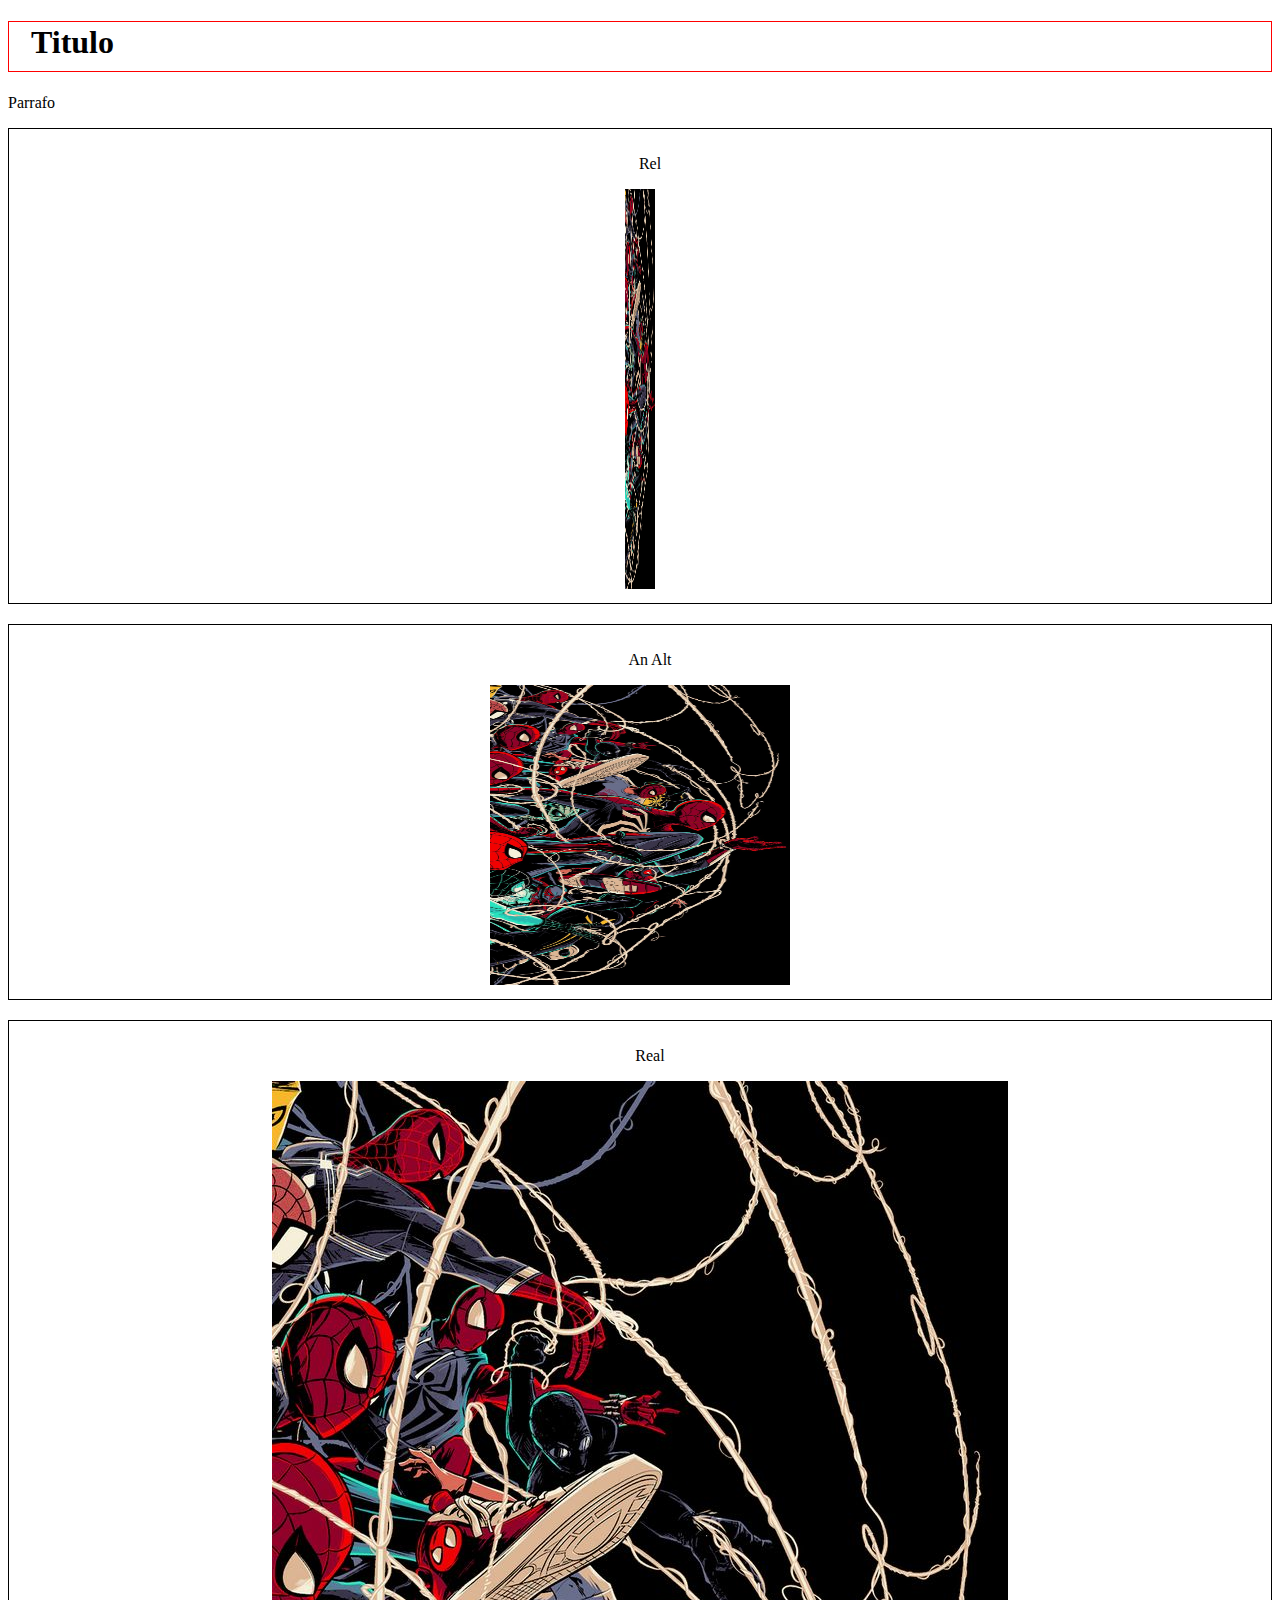
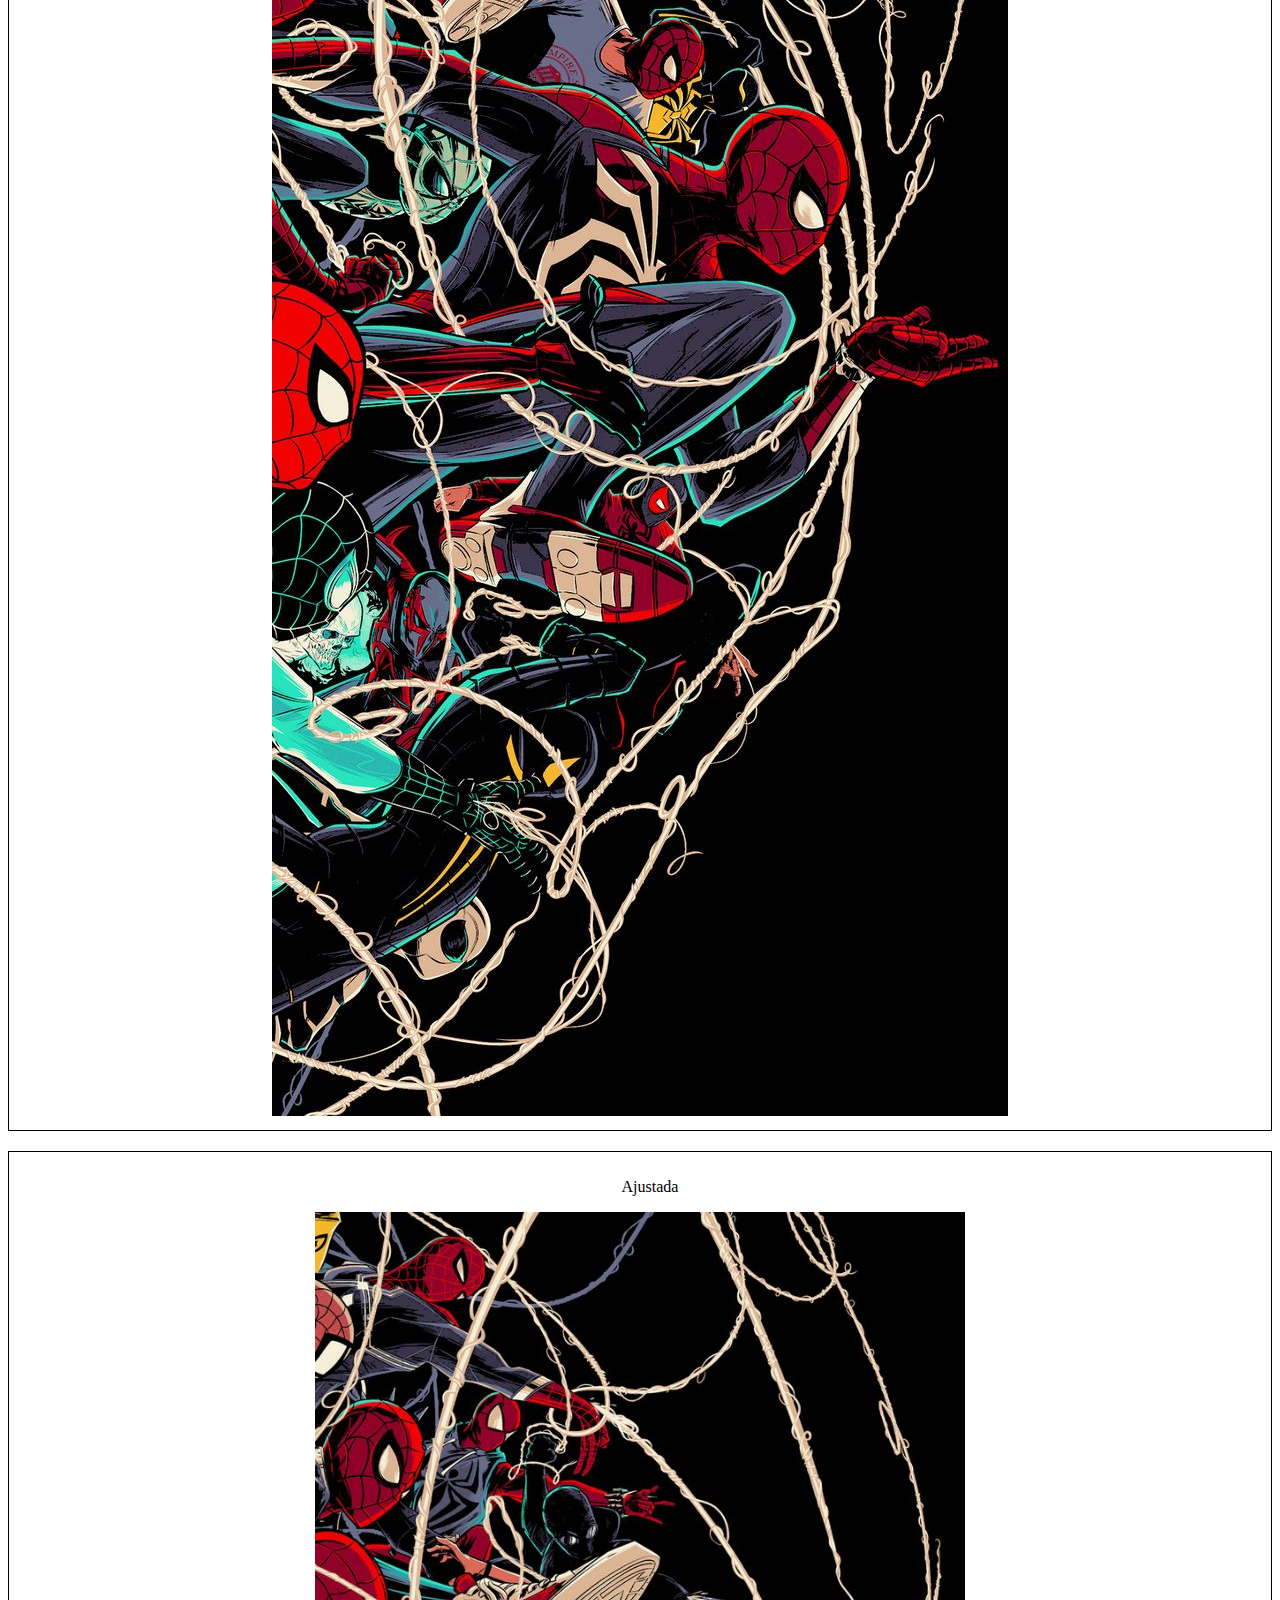
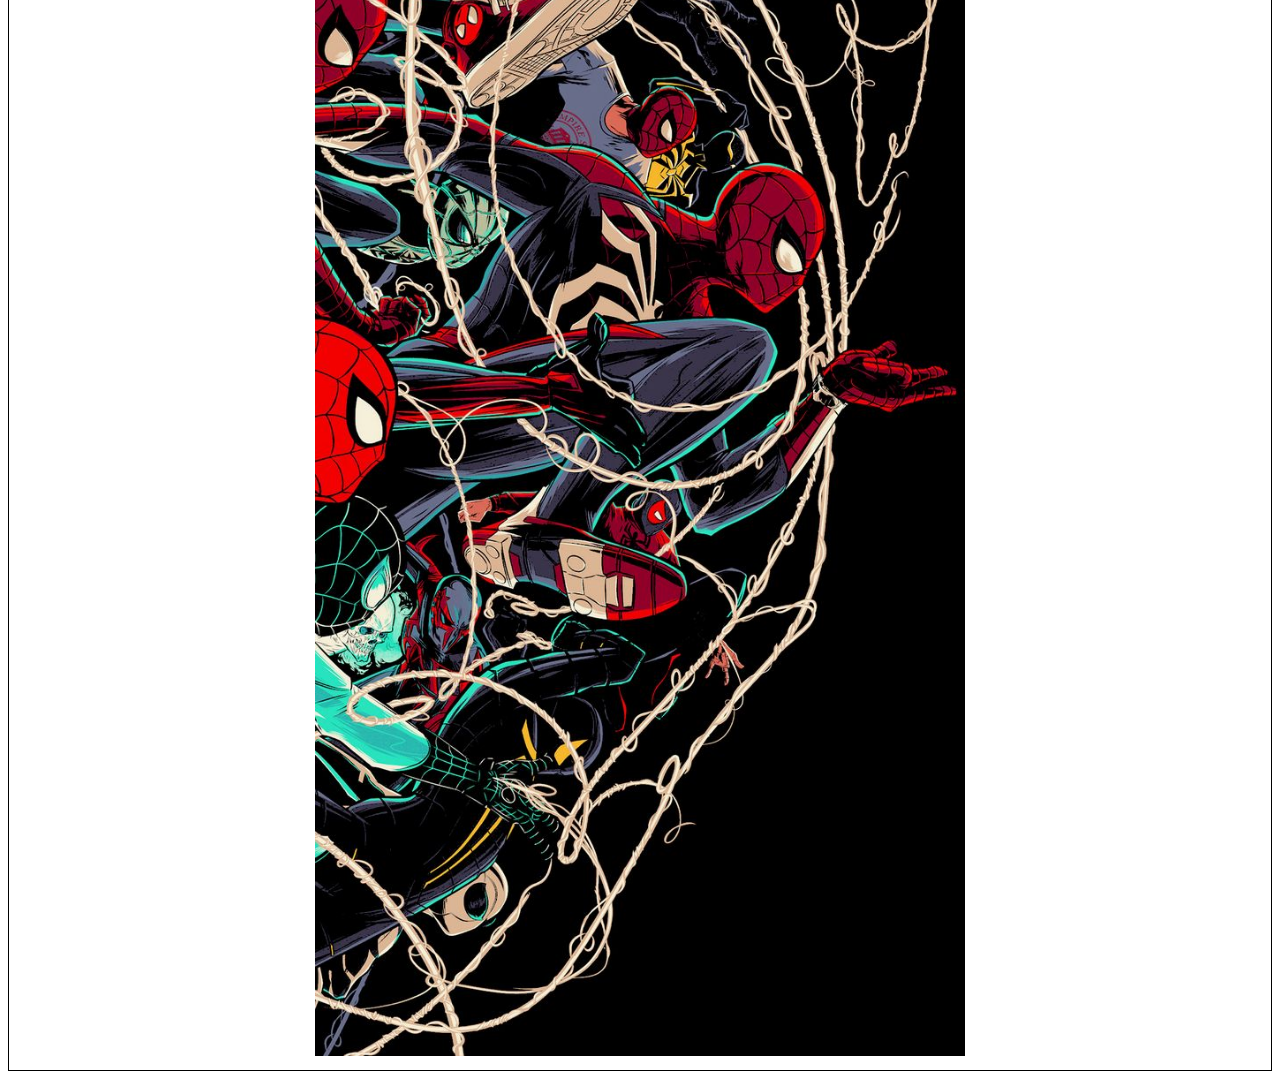
<file: Tarea4_CastroGarciaIvan/index.html>
<!DOCTYPE html>
<html lang="es">
    <head>
        <title>Document</title>
        <link rel="stylesheet" href="estilo.css">
    </head>
    <body>
        <h1>Titulo</h1>
        <p id="parrafo">Parrafo</p>

        <div class="sec1">
            <p class="rel">Rel</p>
            <a href="./pag1/pagina1.html">
                <img id="img1" src="_.jpeg">
            </a>
        </div>
        <div class="sec2">
            <p class="analt">An Alt</p>
            <a href="./pag2/pagina2.html">
                <img id="img2" src="_.jpeg">
            </a>
        </div>
        <div class="sec3">
            <p class="real">Real</p>
            <a href="./pag3/pagina3.html">
                <img id="img3" src="_.jpeg">
            </a>
        </div>
        <div class="sec4">
            <p class="Ajust">Ajustada</p>
            <a href="./pag4/pagina4.html">
                <img id="img4" src="_.jpeg">
            </a>
        </div>
    </body>
</html>
</file>
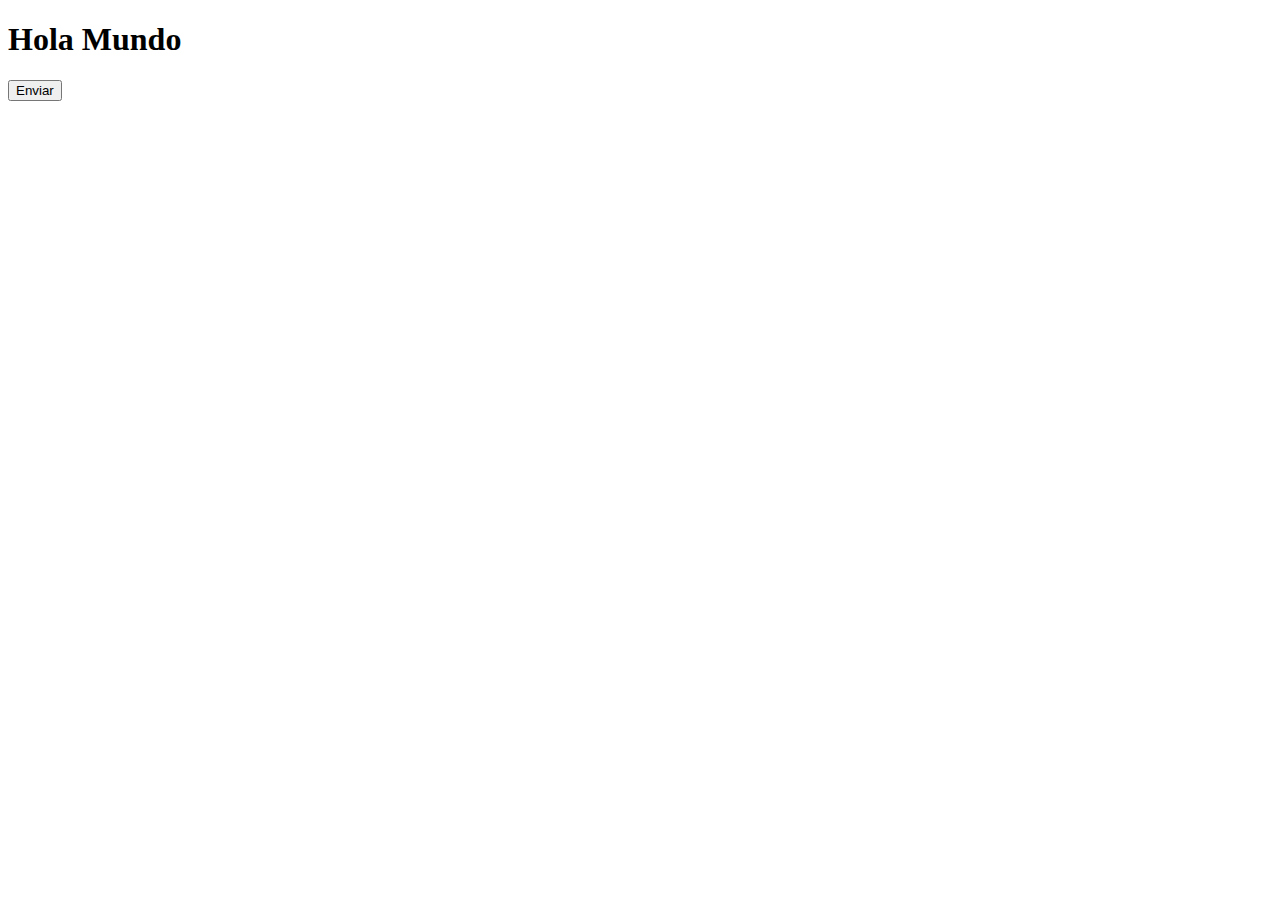
<file: Clase5/Actividad/index.html>
<!DOCTYPE html>
<html lang="en">
    <head>
        <meta charset="UTF-8">
        <meta name="viewport" content="width=device-width, initial-scale=1.0">
        <title>Document</title>
    </head>

    <body>
        <h1>Hola Mundo</h1>
        <button onclick="saluda()" >Enviar</button>

        <script src="app.js"></script>
    </body>
</html>
</file>
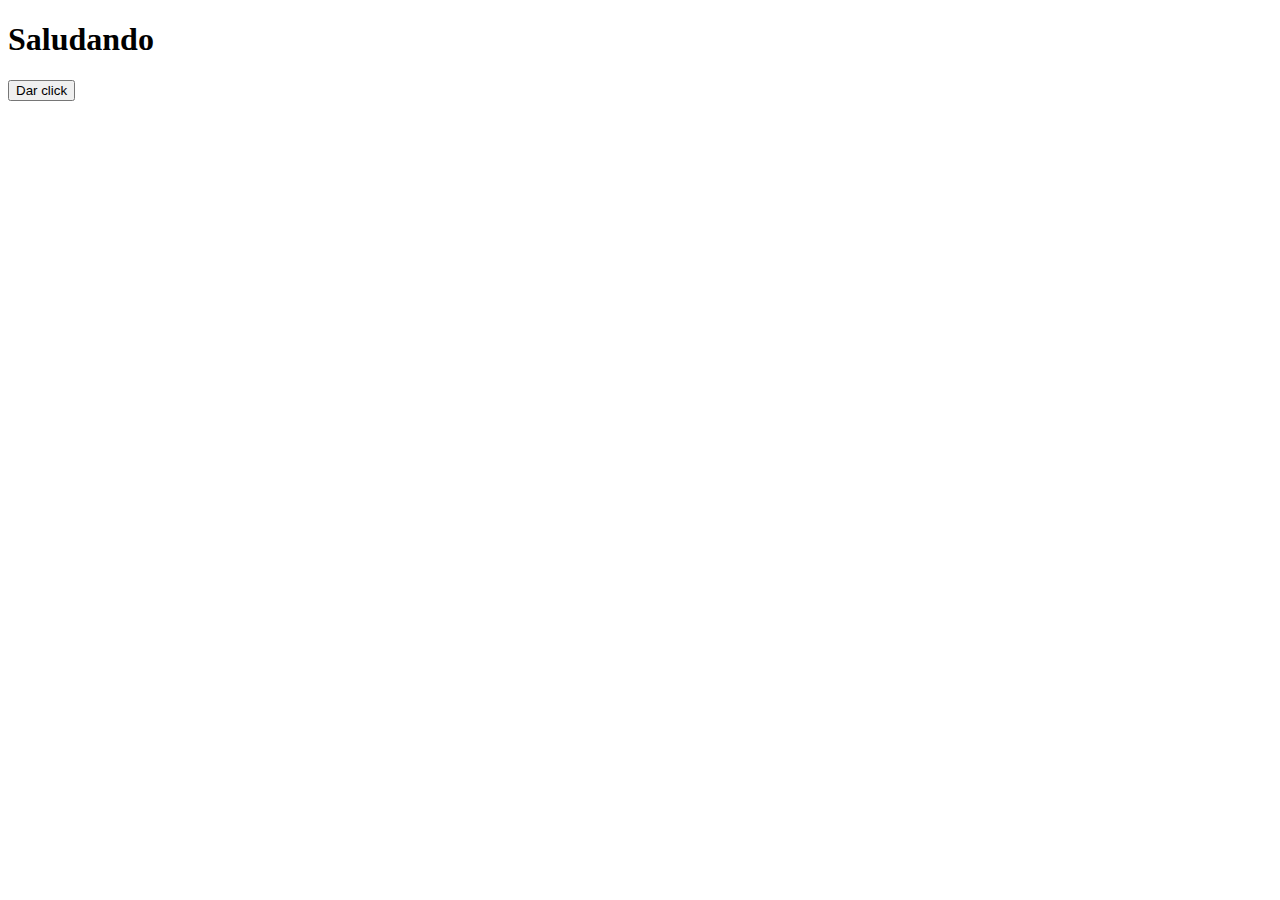
<file: Tarea5_CastroGarciaIvan/index3.html>
<!DOCTYPE html>
<html lang="en">
    <head>
        <meta charset="UTF-8">
        <meta name="viewport" content="width=device-width, initial-scale=1.0">
        <title>Separado</title>
    </head>
    <body>
        <h1>Saludando</h1>
        <button onclick="saludar()">Dar click</button>

        <script src="./app4.js"></script>
    </body>
</html>
</file>
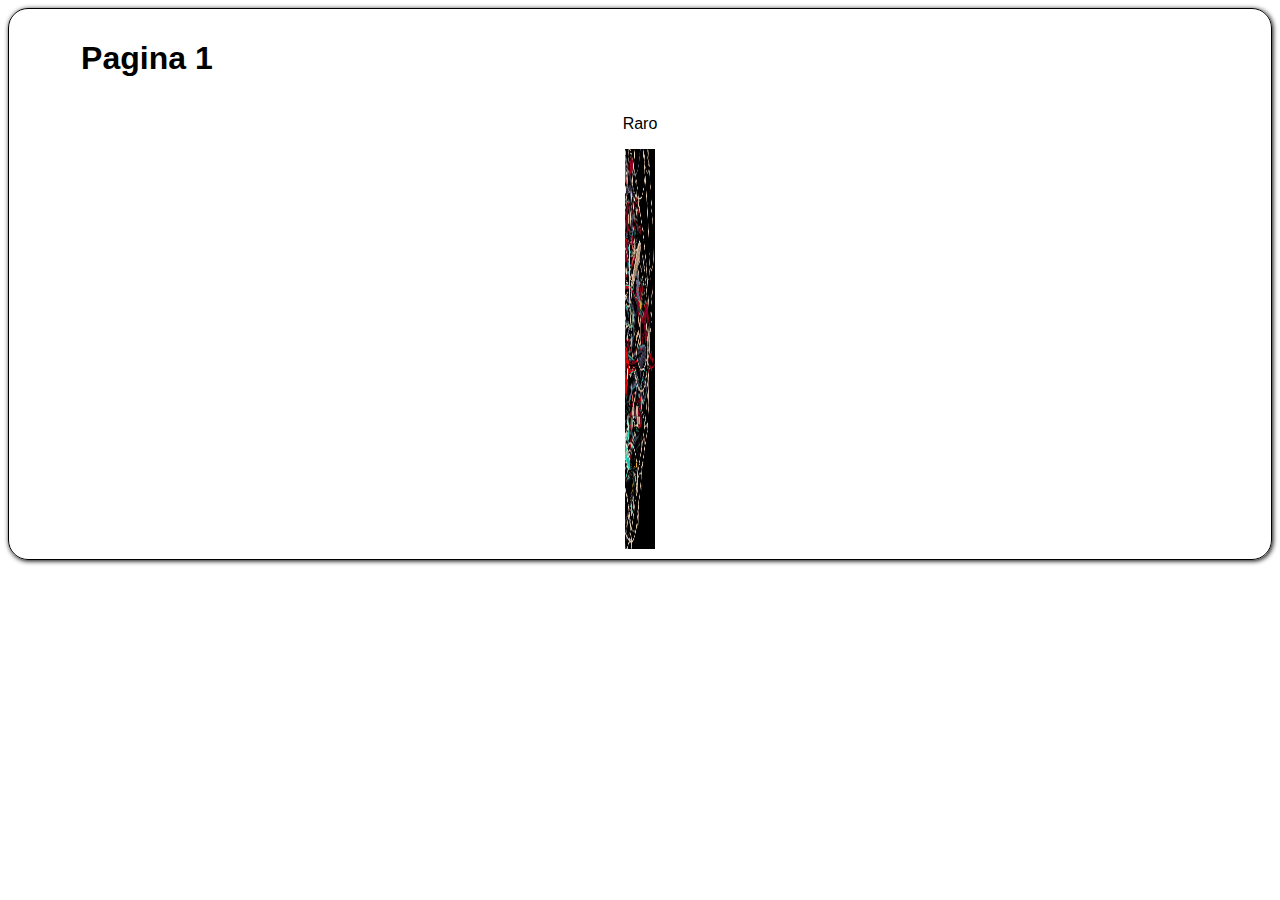
<file: Tarea4_CastroGarciaIvan/pag1/pagina1.html>
<!DOCTYPE html>
<html lang="en">
    <head>
        <meta charset="UTF-8">
        <meta name="viewport" content="width=device-width, initial-scale=1.0">
        <title>Pagina 1</title>
        <link rel="stylesheet" href="estilos.css">
    </head>
    <body>
        <div>
            <h1>Pagina 1</h1>
            <p> Raro </p>
            <img src="../_.jpeg" />
        </div>
    </body>
</html>
</file>
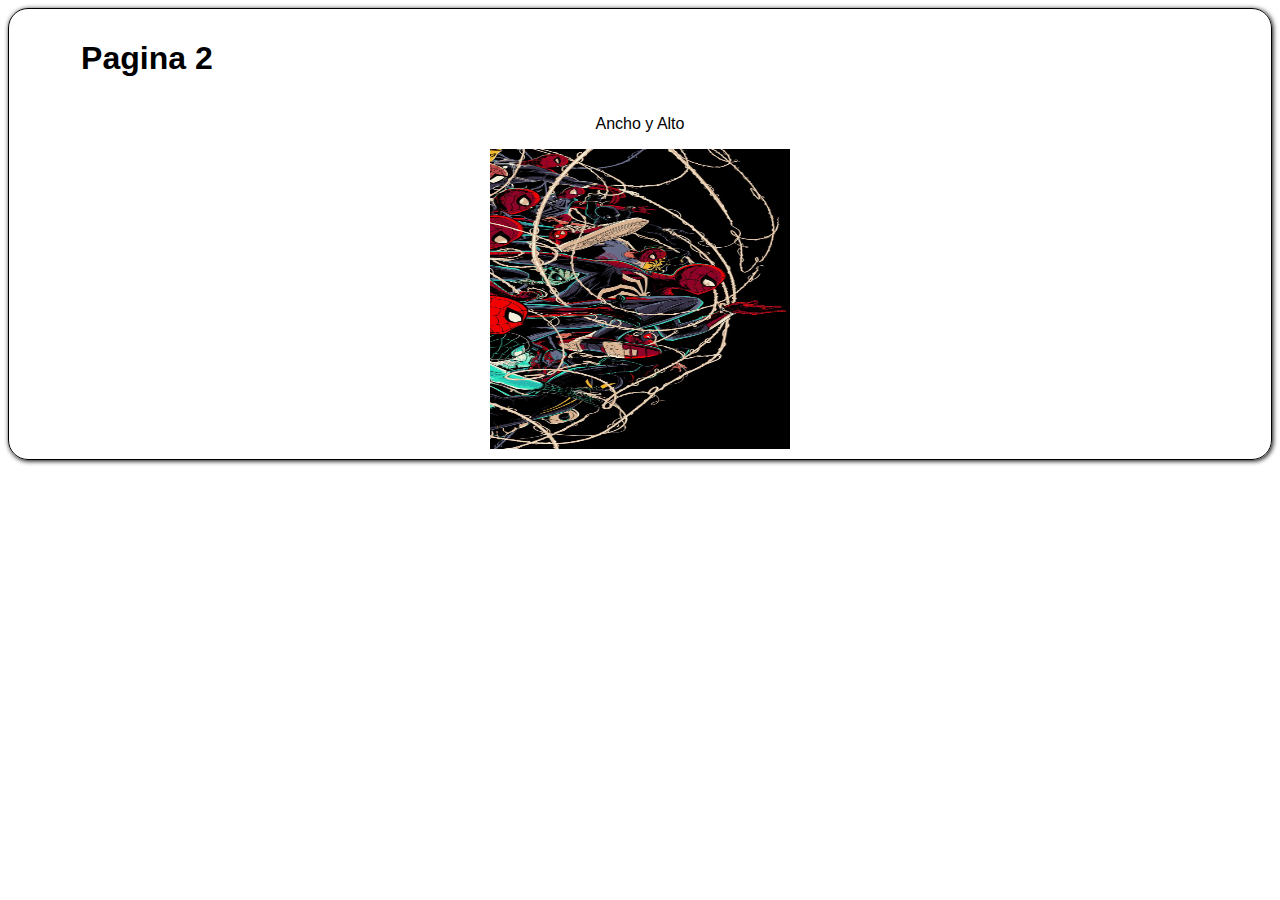
<file: Tarea4_CastroGarciaIvan/pag2/pagina2.html>
<!DOCTYPE html>
<html lang="en">
    <head>
        <meta charset="UTF-8">
        <meta name="viewport" content="width=device-width, initial-scale=1.0">
        <title>Pagina 2</title>
        <link rel="stylesheet" href="estilos.css">
    </head>
    <body>
        <div>
            <h1>Pagina 2</h1>
            <p> Ancho y Alto </p>
            <img src="../_.jpeg" />
        </div>
    </body>
</html>
</file>
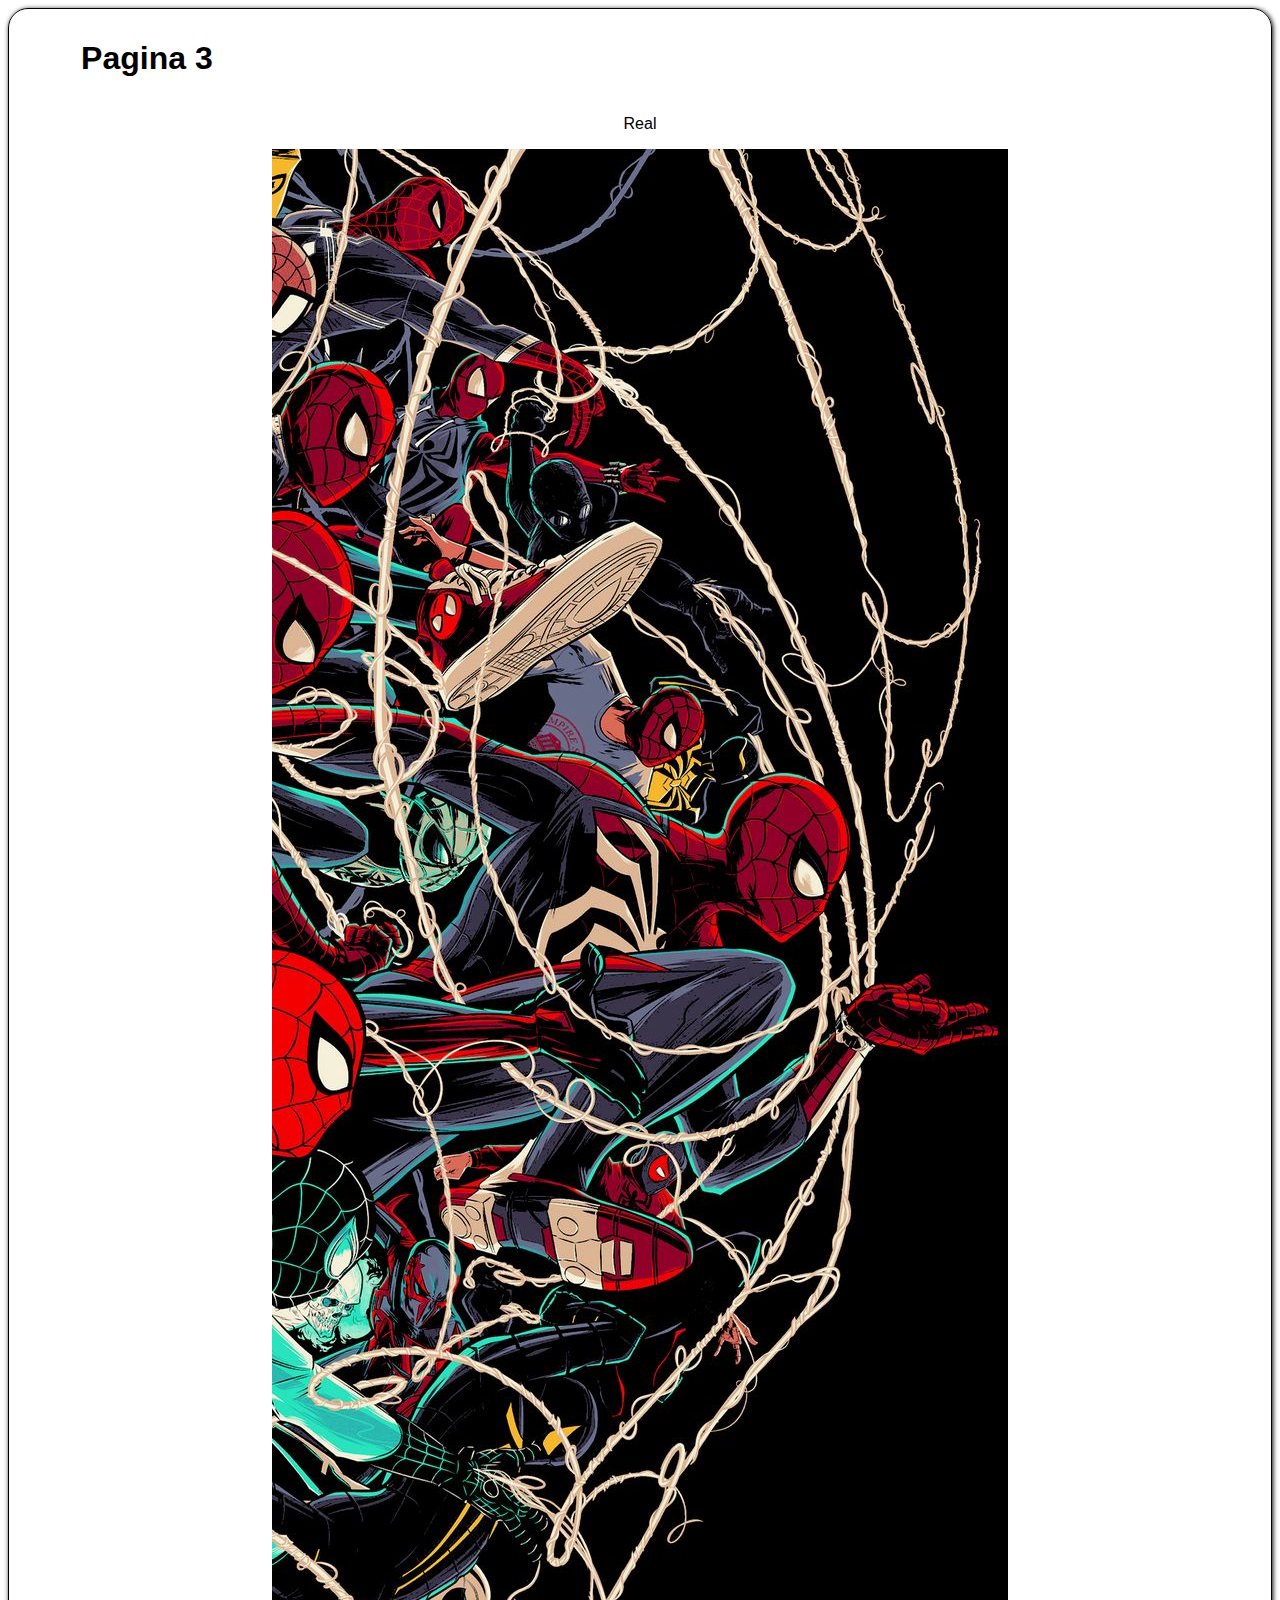
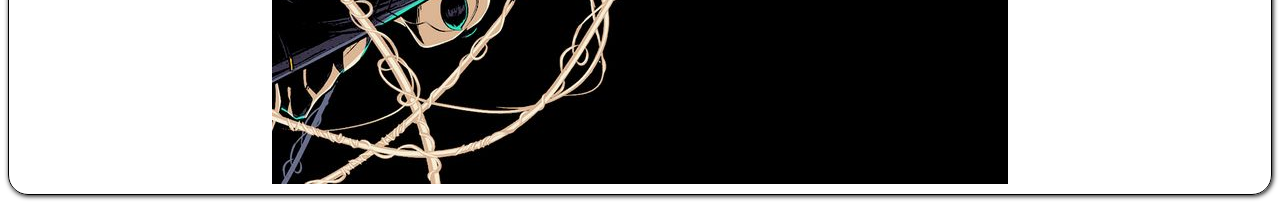
<file: Tarea4_CastroGarciaIvan/pag3/pagina3.html>
<!DOCTYPE html>
<html lang="en">
    <head>
        <meta charset="UTF-8">
        <meta name="viewport" content="width=device-width, initial-scale=1.0">
        <title>Pagina 3</title>
        <link rel="stylesheet" href="estilos.css">
    </head>
    <body>
        <div>
            <h1>Pagina 3</h1>
            <p> Real </p>
            <img src="../_.jpeg" />
        </div>
    </body>
</html>
</file>
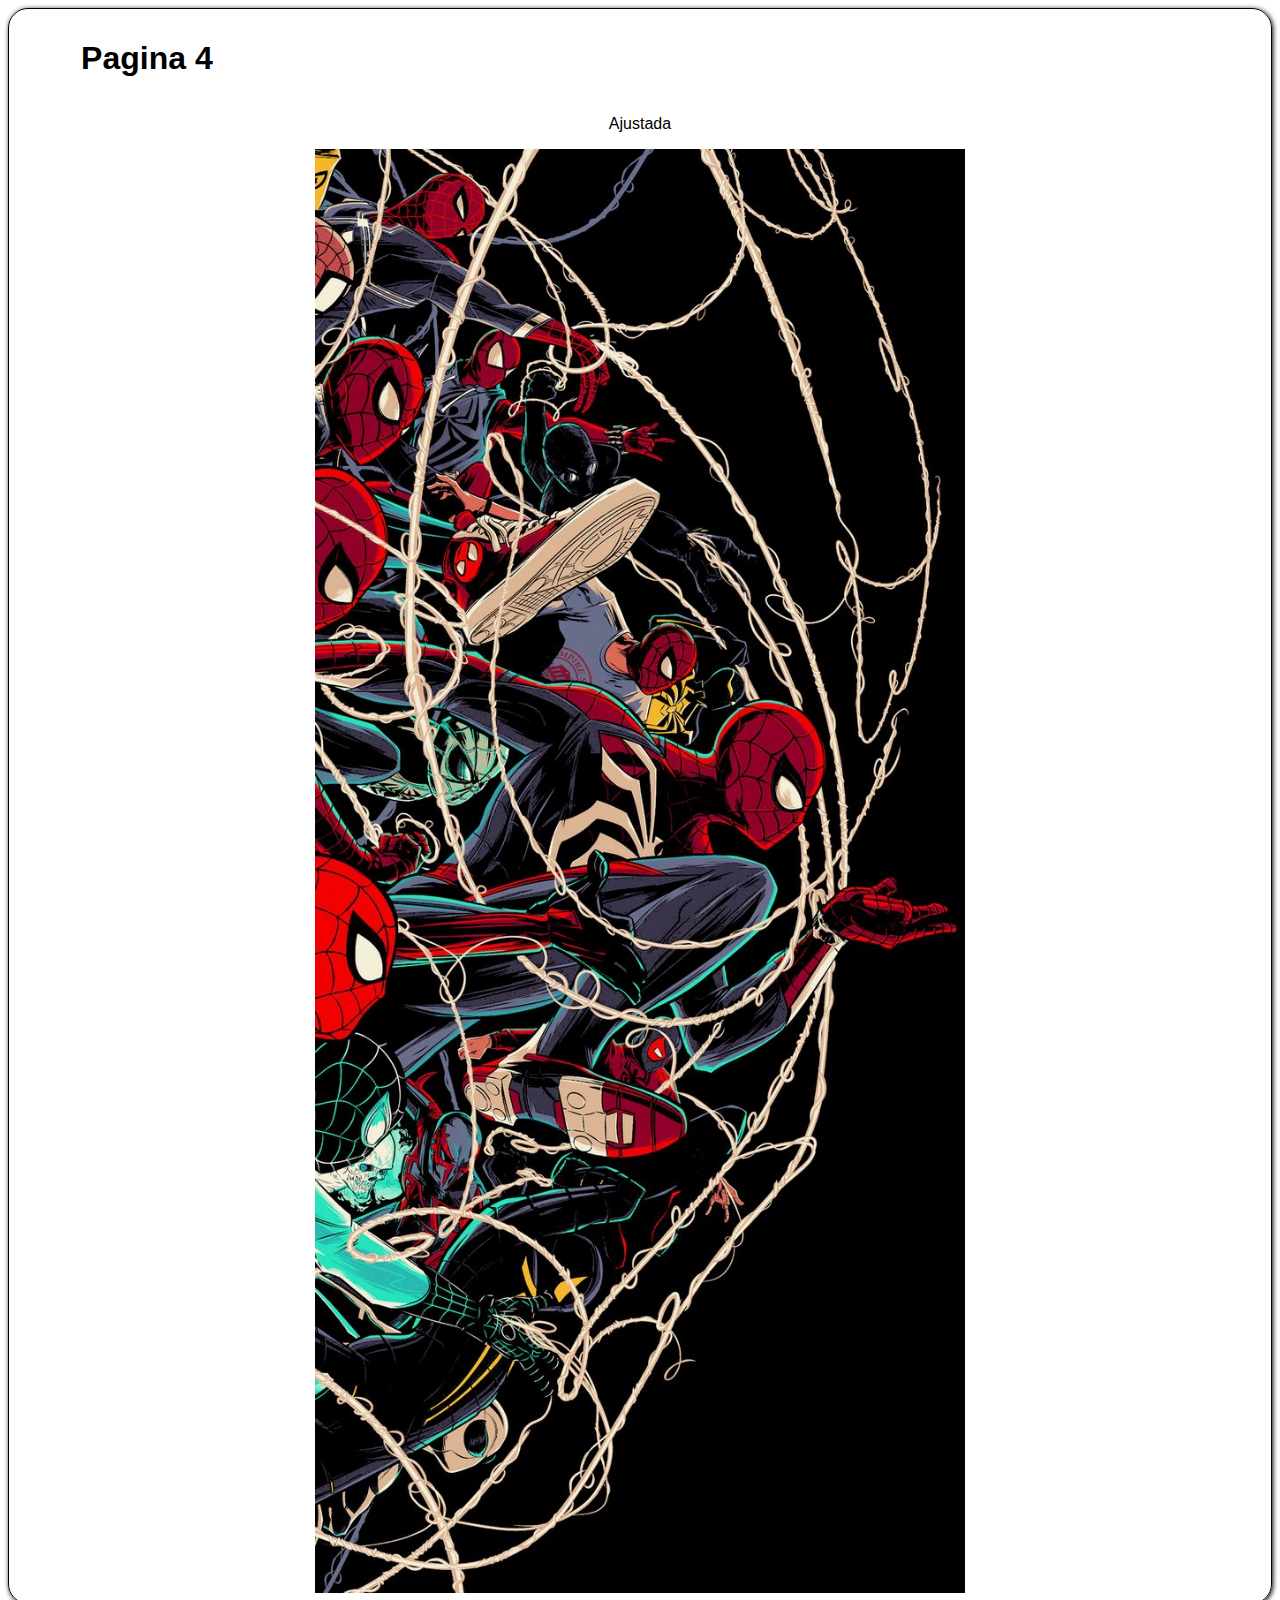
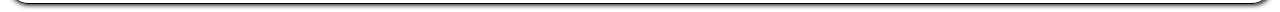
<file: Tarea4_CastroGarciaIvan/pag4/pagina4.html>
<!DOCTYPE html>
<html lang="en">
    <head>
        <meta charset="UTF-8">
        <meta name="viewport" content="width=device-width, initial-scale=1.0">
        <title>Pagina 4</title>
        <link rel="stylesheet" href="estilos.css">
    </head>
    <body>
        <div>
            <h1>Pagina 4</h1>
            <p> Ajustada </p>
            <img src="../_.jpeg" />
        </div>
    </body>
</html>
</file>
<file: Tarea4_CastroGarciaIvan/estilo.css>
h1 {
    border: 1px solid red;
    padding-left: 22px;
    padding-top: 2px;
    padding-bottom: 10px;
}
#p {
    border: 1px solid green;
    margin-left: 25px;
    margin-top: 35px;
    height: 50px;
    width: 100px;
}

div {
    border: 1px solid black;
    padding: 10px;
    margin-bottom: 20px;
    display: flex;
    align-items: center;
    justify-content: center;
    flex-direction: column;
}

div p {
    margin-left: 20px;
    width: 20%;
    text-align: center;
}

#img1 {
    width: 30px;
    height: 400px;
}

#img2 {
    width: 300px;
    height: 300px;
}

#img4 {
    width:650px;
}
</file>
<file: Tarea4_CastroGarciaIvan/pag1/estilos.css>
div {
    padding: 10px;
    border: 1px solid black;
    border-radius: 20px;
    box-shadow: 1px 1px 5px black;
    display: flex;
    align-items: center;
    justify-content: center;
    flex-direction: column;
}

h1 {
    width: 90%;
    font-family: sans-serif;
} 

p {
    font-family: sans-serif;
}

img {
    width: 30px;
    height: 400px;
}
</file>
<file: Tarea4_CastroGarciaIvan/pag2/estilos.css>
div {
    padding: 10px;
    border: 1px solid black;
    border-radius: 20px;
    box-shadow: 1px 1px 5px black;
    display: flex;
    align-items: center;
    justify-content: center;
    flex-direction: column;
}

h1 {
    width: 90%;
    font-family: sans-serif;
} 

p {
    font-family: sans-serif;
}

img {
    width: 300px;
    height: 300px;
}
</file>
<file: Tarea4_CastroGarciaIvan/pag3/estilos.css>
div {
    padding: 10px;
    border: 1px solid black;
    border-radius: 20px;
    box-shadow: 1px 1px 5px black;
    display: flex;
    align-items: center;
    justify-content: center;
    flex-direction: column;
}

h1 {
    width: 90%;
    font-family: sans-serif;
} 

p {
    font-family: sans-serif;
}
</file>
<file: Tarea4_CastroGarciaIvan/pag4/estilos.css>
div {
    padding: 10px;
    border: 1px solid black;
    border-radius: 20px;
    box-shadow: 1px 1px 5px black;
    display: flex;
    align-items: center;
    justify-content: center;
    flex-direction: column;
}

h1 {
    width: 90%;
    font-family: sans-serif;
} 

p {
    font-family: sans-serif;
}

img {
    width:650px;
}
</file>
